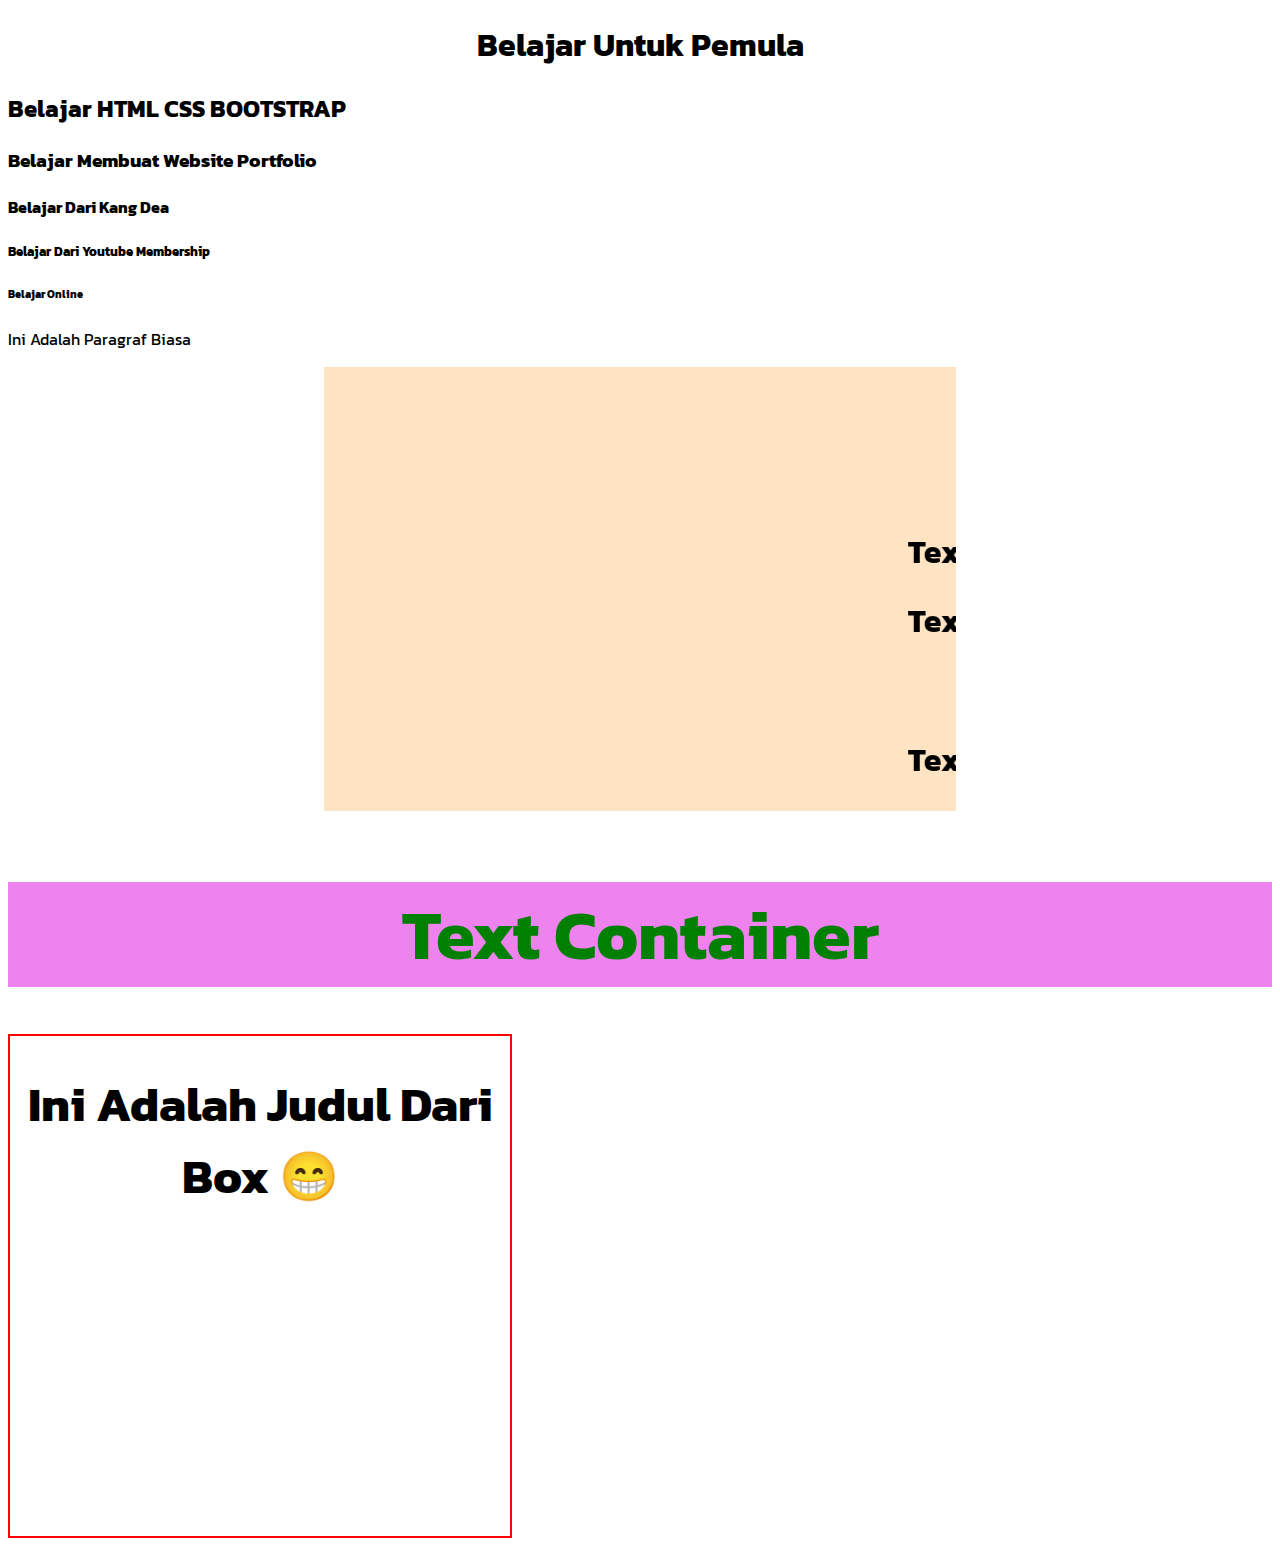
<file: index.html>
<!DOCTYPE html>
<html lang="en">
<!-- 
    Head => Untuk Kebutuhan SEO (Search Engine Optimization)
    Head => Untuk Membuat Website Kita Muncul Dihalaman No 1 Google
 -->
<head>
    <meta charset="UTF-8">
    <meta name="viewport" content="width=device-width, initial-scale=1.0">
    <meta http-equiv="X-UA-Compatible" content="ie=edge">
    <title>Belajar Membuat Portfolio</title></title>
    <!-- 
        href => Lokasi File style.css
        stylesheet => Format CSS
     -->
    <link rel="stylesheet" href="style.css">
    
</head>

<body>
    
    <!-- 
        Heading Itu Paragraf Yang Lebih Besar
        Heading h1 Itu Paragraf Yang Paling Besar
        Heading h2 Itu Paragraf Yang Sedang Besar
        Heading h3 Itu Paragraf Yang Sedang
        Heading h4 Itu Paragraf Yang Sedikit Sedang
        Heading h5 Itu Paragraf Yang Kecil
        Heading h6 Itu Paragraf Yang Paling Kecil

        h1 => Heading Judul
        h2 => Heading Sub Judul
        h3 => Heading Sub Sub Judul
        h4 => Heading Sub Sub Sub Judul
        h5 => Heading Sub Sub Sub Sub Judul
        h6 => Heading Sub Sub Sub Sub Sub Judul
    -->

    <!-- 
        - style => Membuat Codingan CSS di html
        - tyext-align => Menentukan Posisi Text
        - text-align: center => Menentukan Posisi Text di Tengah
    -->
    <h1 style="text-align: center">Belajar Untuk Pemula</h1>
    <h2>Belajar HTML CSS BOOTSTRAP</h2>
    <h3>Belajar Membuat Website Portfolio</h3>
    <h4>Belajar Dari Kang Dea</h4>
    <h5>Belajar Dari Youtube Membership</h5>
    <h6>Belajar Online</h6>

    <!--
        p Itu Paragraf Biasa        
    -->
    <p>Ini Adalah Paragraf Biasa</p>

    <!-- 
        div => Pembungkusan Sesuatu Untuk Kita Bisa Styling Di Dalamnya
        ; => Untuk Menambah Styling Lagi
        - Kodingan Inline CSS
    -->
    <div style="background-color: bisque; width: 50%; margin: 0 auto">
                <!--
            - Marquee => Bermain Blok / Nested
            - Marquee => Text Berjalan Dari Kanan Ke Kiri
            - Marquee => Digunakan Untuk Portal Berita
        -->
        <marquee>
            <h1 style="text-align: center; text-decoration: underline;">Text Posisi Di Tengah</h1>
            <h1 style="text-align: right;">Text Posisi Di Kanan</h1>
            <h1 style="text-align: left;">Text Posisi Di Kiri</h1>
    
            <!-- Rekomendasikan Atas -->
            <h1 style="text-align: justify">Text Posisi Di Kiri</h1>
            <h1 style="text-align: end">Text Posisi Di Kanan</h1>
            <h1 style="text-align: start">Text Posisi Di Kiri</h1>  
        </marquee>    
    </div>

    <br>

    <!--
        - Styling Berada Di style.css
        - Styling Di Luar Disebut External CSS
        - Container Disebut Pembungkus
    -->
<div class="containerr">
    <h1 class="titlee">Text Container</h1>
</div>

<!-- 
    Codingan By ID
    id => Cocok Saat Menggunakan JavaScript
-->
<div id="box">
<!-- Menulis Komentar HTML Menggunakan Keyboard => CTRIL + / -->
<!-- Membuat Emoji Menggunakan Keyboard => CTRIL + SHIFT + P => Ketik Emoji -->
<h1 id="judul">Ini Adalah Judul Dari Box 😁</h1>
</div>

</body>
</html>
</file>
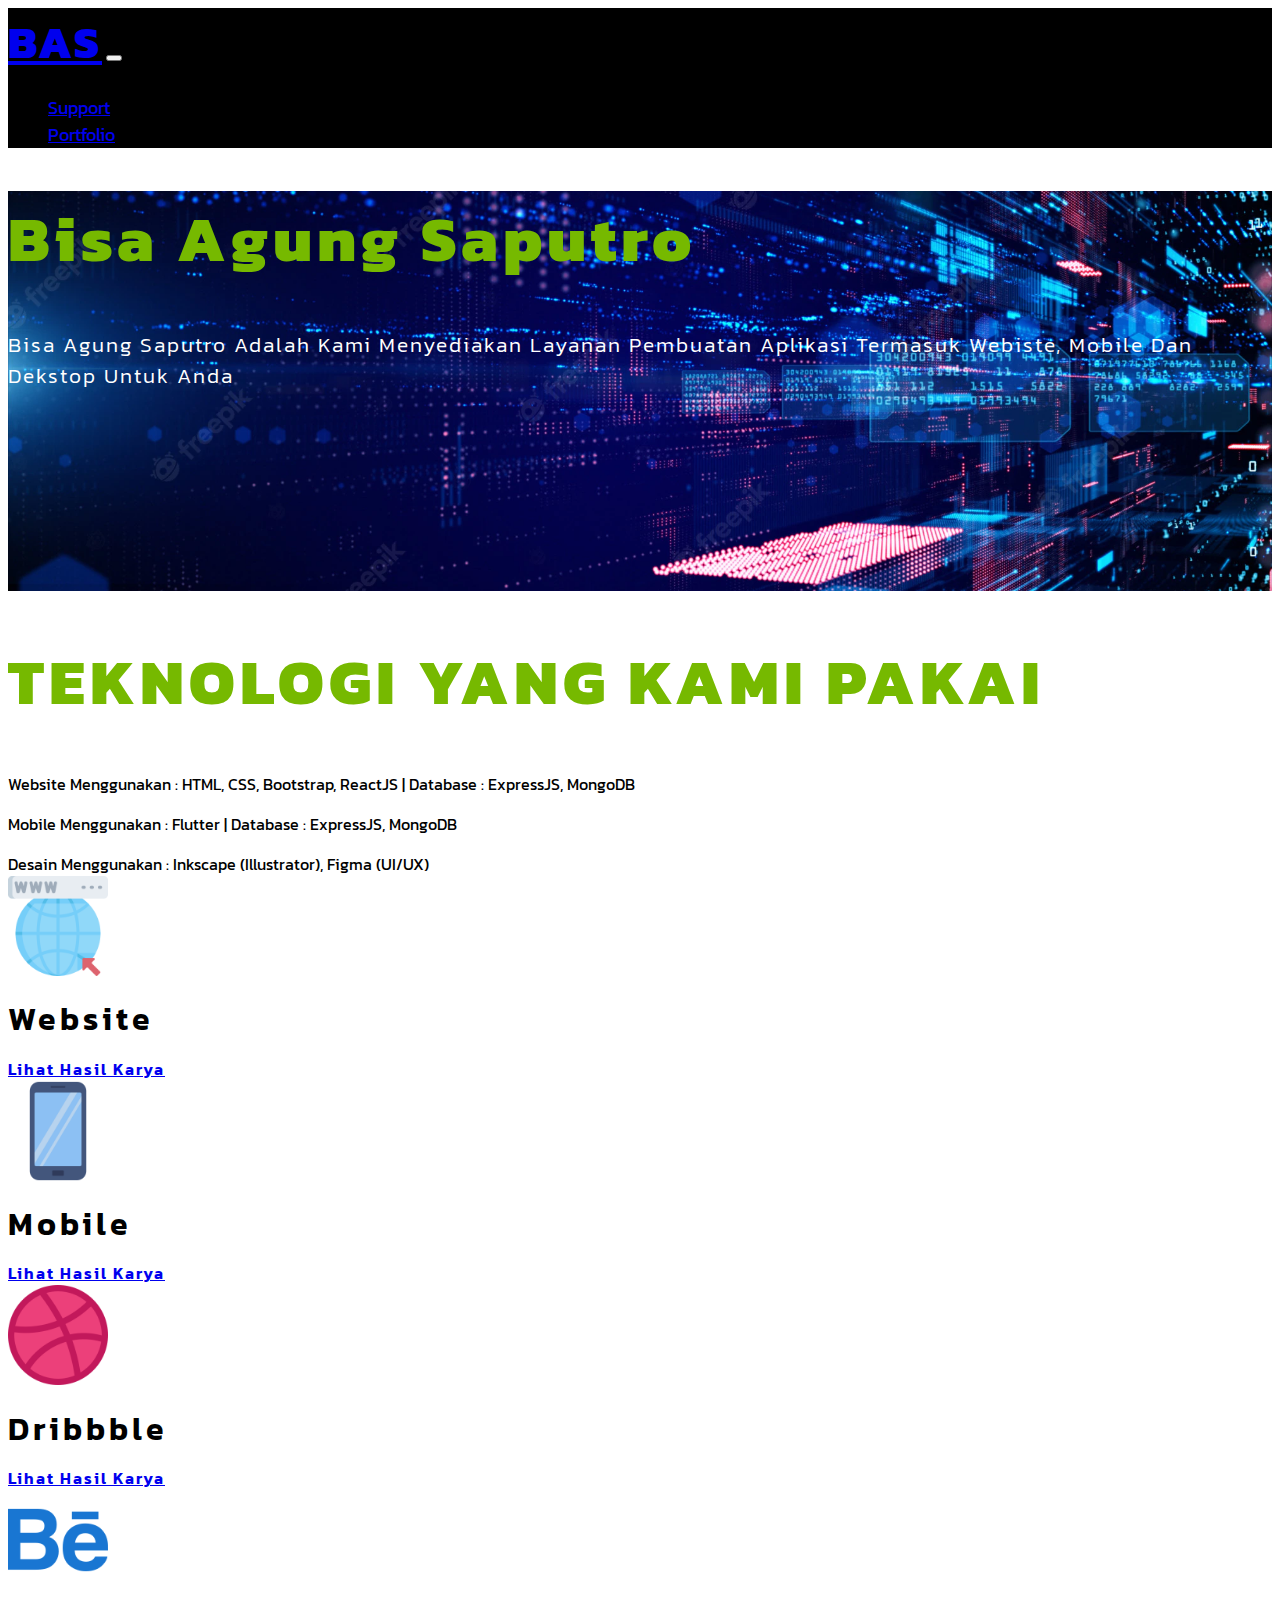
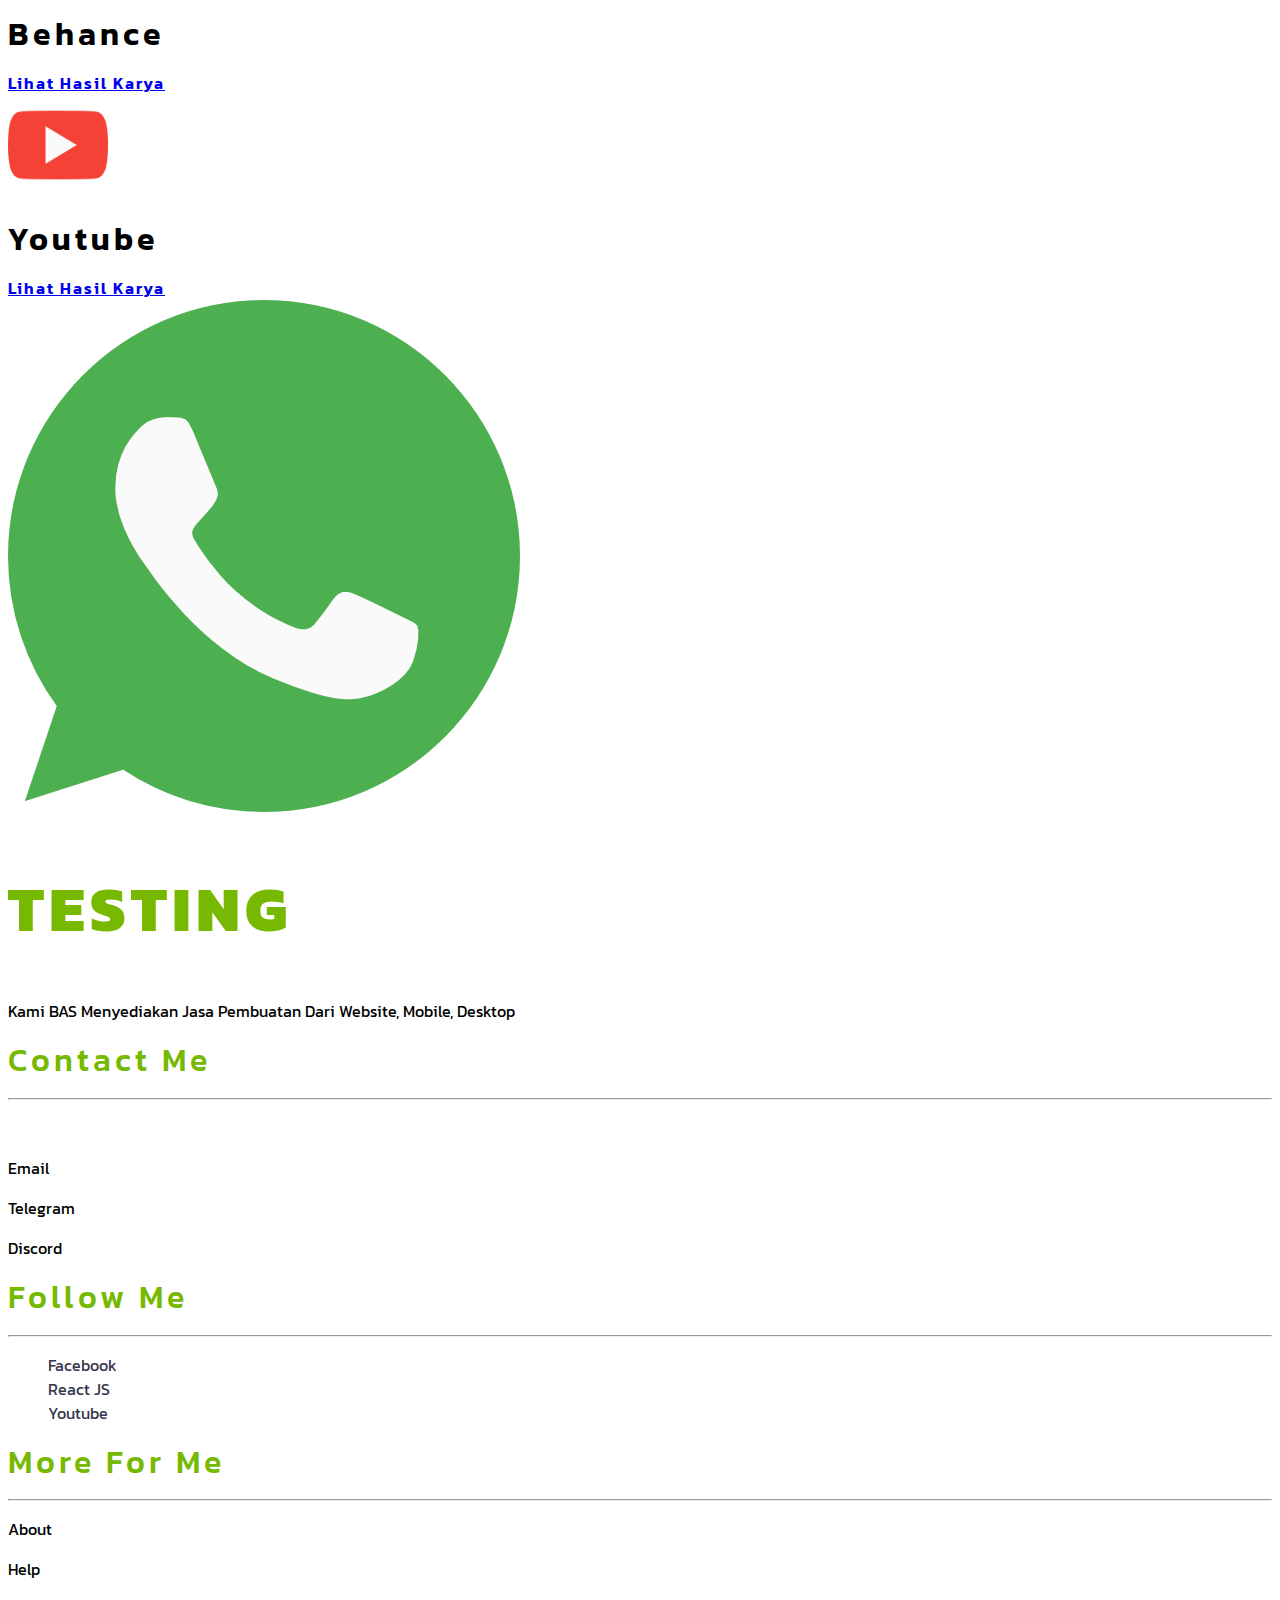
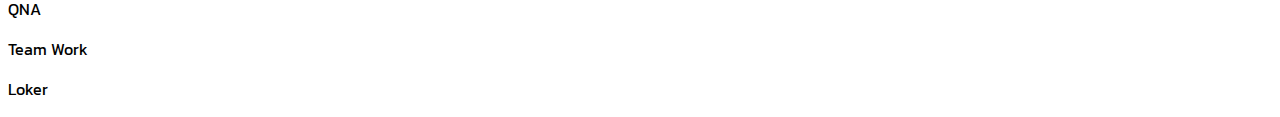
<file: portfolio.html>
<!DOCTYPE html>
<html lang="en">

<head>
    <meta charset="UTF-8">
    <meta name="viewport" content="width=device-width, initial-scale=1.0">
    <meta http-equiv="X-UA-Compatible" content="ie=edge">

    <!-- Judul Website Start -->
    <title>Belajar Membuat Portfolio</title>
    <!-- Judul Website End -->

    <!-- style.css Start -->
    <link rel="stylesheet" href="style.css">
    <!-- style.css End -->

    <!-- CDN Bootstrap 5.2 Start -->

    <link href="https://cdn.jsdelivr.net/npm/bootstrap@5.2.0-beta1/dist/css/bootstrap.min.css" rel="stylesheet"
        integrity="sha384-0evHe/X+R7YkIZDRvuzKMRqM+OrBnVFBL6DOitfPri4tjfHxaWutUpFmBp4vmVor" crossorigin="anonymous">
    <!-- CDN Font Awesome 5.2 End -->

    <!-- Font Google Kanit Start -->
    <link rel="preconnect" href="https://fonts.googleapis.com">
    <link rel="preconnect" href="https://fonts.gstatic.com" crossorigin>
    <link href="https://fonts.googleapis.com/css2?family=Kanit:wght@100;500;800&display=swap" rel="stylesheet">
    <!-- Font Google Kanit End -->

    <!--Animate CSS Start  -->
    <link rel="stylesheet" href="https://cdnjs.cloudflare.com/ajax/libs/animate.css/4.1.1/animate.min.css" />
    <!--Animate CSS End  -->

    <!-- AOS Start -->
    <link href="https://unpkg.com/aos@2.3.1/dist/aos.css" rel="stylesheet">
    <!-- AOS End -->
</head>
<!-- 
Navbar, Section, Header, Footer => Semantic HTML 
Div, Span => Non Semantic HTML
-->

<!-- 
    navbar-dark => Membuast Text Menjadi Terang
    navbar-light => Membuat Text Menjadi Gelap
 -->
<!-- Navbar Start -->
<!-- 
    navbar => Membuat Menu Navbar 
    navbar-expand-lg => Membuat Isi Menu Navbar
-->

<nav class="navbar navbar-expand-lg my-nav navbar-dark sticky-top">
    <!-- 
        container-fruid => Layout Navbar Menjadi Ke Kiri / Lebar
     -->
    <!-- 
        container => Layouut Navbar Menjadi Lebih Ke Kenan / Dalam
      -->
    <div class="container">
        <!-- 
        navbar-brand => Bawaaan Bootstrap Untuk Judul Utama Menu
        -->
        <a class="navbar-brand" href="#">BAS</a>
        <button class="navbar-toggler" type="button" data-bs-toggle="collapse" data-bs-target="#navbarSupportedContent"
            aria-controls="navbarSupportedContent" aria-expanded="false" aria-label="Toggle navigation">
            <!--
                Icon Garis 3
            -->
            <span class="navbar-toggler-icon"></span>
        </button>
        <div class="collapse navbar-collapse" id="navbarSupportedContent">
            <ul class="navbar-nav me-auto mb-2 mb-lg-0">
                <!-- 
                    Li => List / Menu Navvigation
                 -->
                <li class="nav-item">
                    <a class="nav-link active" aria-current="page" href="#support">Support</a>
                </li>
                <li class="nav-item">
                    <!-- 
                    nav-link active => Warna Cerah Karena Sedang Berada Saat Ini
                    Kalau Tidak Menggunakan active => Karena Bakal Gelap
                -->
                    <a class="nav-link" aria-current="page" href="#portfolio">Portfolio</a>
                </li>
            </ul>
        </div>
    </div>
</nav>
<!-- Navbar End -->

<!-- Konten Start -->

<!-- 
- Div Pertama Pembungkus Utama 
- Introduction Start
-->

<!-- Introduction Start
    Syarat Menggunakan align-items-center (Bawaan Bootstrap) => Untuk Membuat Konten Menjadi Tengah
    Dengan Wajib Menggunakan d-flex (Bawaan Bootstrap) => Flexbox
    Enakan Flex Atau Grid => Enakan Flex, Walaupun Simpelan Grid Tapi Lebih Pusing
-->
<div class="mybg d-flex align-items-center">
    <!-- 
container => Layout Konten Menjadi Lebih Ke Kenan / Dalam
-->
    <div class="container">
        <!-- 
        col => Column
        col => Maksimal Berjumlah 12 Column
     -->
        <div class="col-6">
            <h1 class="title animate__animated animate__lightSpeedInLeft">Bisa Agung Saputro</h1>
            <p class="descripsi animate__animated animate__lightSpeedInRight">Bisa Agung Saputro Adalah Kami Menyediakan
                Layanan Pembuatan Aplikasi Termasuk Webiste, Mobile Dan Dekstop Untuk Anda</p>
            </p>
        </div>

    </div>
</div>
<!-- Introduction End -->

<!-- Konten Support Start -->
<!-- 
    mt-4 => Margin Top
-->
<!-- my-5 => Margin Vertikal -->
<div class="my-5 text-center" id="support">
    <div>
        <h1 class="title">TEKNOLOGI YANG KAMI PAKAI</h1>
        <p class="text-dark myinfotek">
            Website Menggunakan : HTML, CSS, Bootstrap, ReactJS | Database : ExpressJS, MongoDB
        </p>
        <p class="text-dark myinfotek">
            Mobile Menggunakan : Flutter | Database : ExpressJS, MongoDB
        </p>
        <div class="text-dark myinfotek">Desain Menggunakan : Inkscape (Illustrator), Figma (UI/UX)
        </div>
    </div>
</div>
<!-- Konten Support End -->

<!-- Content Product Start -->
<div class="container text-center mt-5">
    <div class="row mb-5">
        <div class="col">
            <img src="assets/internet.png" alt="Website" height="100" width="100" />
            <h1 class="subtitle">Website</h1>
            <a class="subdescripsi" href="hasil_karya.html">Lihat Hasil Karya</a>
        </div>
        <div class="col">
            <img src="assets/mobile-phone.png" alt="Dribbble" height="100" width="100" />
            <h1 class="subtitle">Mobile</h1>
            <a class="subdescripsi" href="hasil_karya.html">Lihat Hasil Karya</a>
        </div>
        <div class="col">
            <img src="assets/dribbble.png" alt="Dribbble" height="100" width="100" />
            <h1 class="subtitle">Dribbble</h1>
            <a class="subdescripsi" href="hasil_karya.html">Lihat Hasil Karya</a>
        </div>
        <div class="col">
            <img src="assets/behance.png" alt="Dribbble" height="100" width="100" />
            <h1 class="subtitle">Behance</h1>
            <a class="subdescripsi" href="hasil_karya.html">Lihat Hasil Karya</a>
        </div>
        <div class="col">
            <img src="assets/youtube.png" alt="Dribbble" height="100" width="100" />
            <h1 class="subtitle">Youtube</h1>
            <a class="subdescripsi" href="hasil_karya.html">Lihat Hasil Karya</a>
        </div>
    </div>
</div>
<!-- Content Product End -->

<!-- Konten Show Start -->
<div class="bg-dark d-flex align-items-center" id="portfolio">
    <div class="container mt-4">
        <div class="row">
            <div class="text-center">
                <img src="assets/whatsapp.png" class="img-fluid" alt="portfolio">
            </div>
            <div class="text-center mt-4">
                <h1 class="title">
                    TESTING
                </h1>
                <p>
                    Kami BAS Menyediakan Jasa Pembuatan Dari Website, Mobile, Desktop
                </p>
            </div>
        </div>
    </div>
</div>
<!-- Konten Show End -->

<!-- Footer Start -->
<div class="container my-4 px-4">
    <div class="row">
        <div class="item-footer col-lg-4 col-12">
            <h1 class="subtitlefooter">Contact Me</h1>
            <hr>
            <p data-aos="fade-up">WhatsApps</p>
            <p>Email</p>
            <p>Telegram</p>
            <p>Discord</p>
        </div>
        <div class="item-footer col-lg-4 col-12">
            <h1 class="subtitlefooter">Follow Me</h1>
            <hr>
            <ul>
                <li>
                    <a class="tess" href="https://buildwithangga.com/ab-lp-1">Facebook</a>
                </li>
                <li>
                    <a class="tess" href="https://buildwithangga.com/search?keyword=React+JS">React JS</a>
                </li>
                <li>
                    <a class="tess" href="https://buildwithangga.com/ab-lp-1">Youtube</a>
                </li>
            </ul>
        </div>
        <div class="item-footer col-lg-4 col-12">
            <h1 class="subtitlefooter">More For Me</h1>
            <hr>
            <p>About</p>
            <p>Help</p>
            <p>QNA</p>
            <p>Team Work</p>
            <p>Loker</p>
        </div>
    </div>
</div>
<!-- Footer End -->

<!-- CDN Bootstrap Untuk JavaScript Bundle Start -->
<script src="https://cdn.jsdelivr.net/npm/bootstrap@5.2.0-beta1/dist/js/bootstrap.bundle.min.js"
    integrity="sha384-pprn3073KE6tl6bjs2QrFaJGz5/SUsLqktiwsUTF55Jfv3qYSDhgCecCxMW52nD2"
    crossorigin="anonymous"></script>
<!-- CDN Bootstrap Untuk JavaScript Bundle END  -->

<!-- AOS JavaScript Start -->
<script src="https://unpkg.com/aos@2.3.1/dist/aos.js"></script>
<script>
    AOS.init();
  </script>
<!-- AOS JavaScript End -->
</body>

</html>
</file>
<file: style.css>
/* 
- Font Google Kanit 
*/
@import url('https://fonts.googleapis.com/css2?family=Kanit:wght@100;500;800&display=swap');

html, body, * {
    font-family: 'Kanit', sans-serif;
}

/* 
- Variable Di CSS
*/
:root {
    --main-color: #76B900;
    --color_hover: #F12;
}

/* 
- Memanggil Class Menggunakan .
- Menggunakan Nama Class 
*/
.containerr {
    /*
    background-color => warna background
    */
    background-color: violet;
    /*  
    Color => Warna Text
    */
    color: green;
}

.titlee {
    /* 
    font-size => Ukuran Font
    */
    font-size: 70px;
    text-align: center;
}

/* 
- Menulis Komentar CSS Menggunakan Keyboard => CTRIL + /
- Memanggil ID Menggunakan #
- Pemakaian ID Hanya Bisa Digunakan 1x Di 1 File Saja
- ID Tidak Bisa Digunakan Berulang - Ulang
*/
#box {
    /* Lebar */
    width: 500px;
    /* Tinggi */
    height: 500px;
    /* Posisi */
    border: 2px solid red;
}

#judul {
    text-align: center;
    
    font-size: 3em;
}

.my-nav {
    /* 
    # => Baerupa HEX
    */
    background-color: #000;
    /* 
    - Height => Tinggi (Atas Bawah)
    - Width => lebar (Kiri Kanan)
    */
    min-height: 70px;
    font-size: 18px;
}

.navbar-brand {
    font-size: 2.5em;
    /* 
    - Untuk Judul Ketebalan => 800
    - Paragraf => 100, 200, 300
    - Sub Judul => 500, 600
    */
    font-weight: 800;
    /* 
    - letter-spacing =? Kasih Jarak
    */
    letter-spacing: 3px;
}

.title {
    font-size: 4em;
    font-weight: 800;
    letter-spacing: 5px;
    color: var(--main-color);
}

.descripsi {
    font-size: 1.3em;
    font-weight: 300;
    letter-spacing: 2px;
    color: #fff;
}

.mybg {
    /* 
    - Memanggil Assets Gambar    
    */
    background-image: url("assets/background_utama.jpg");
    background-position: center;
    /* 
    - Supaya Background Tidak Berulang
    */
    background-repeat: no-repeat;
    /* 
    Supaya Background Full Screen
    */
    background-size: cover;
    min-height: 400px;
}

.subtitle {
    font-weight: 600;
    font-size: 2em;
    letter-spacing: 4px;
    line-height: 1;
}

.subdescripsi {
    font-weight: 600;
    font-size: 1em;
    letter-spacing: 2px;
}

.myinfotek {
    font-weight: 400;
}

.subtitlefooter {
    font-weight: 500;
    color: var(--main-color);
    font-size: 2em;
    letter-spacing: 4px;
    line-height: 1;
}

.tess {
    text-decoration: none;
    color: #34364a;
}

a:hover {
    color: #0000ff;
}

li {
    list-style-type: none;
}
</file>
